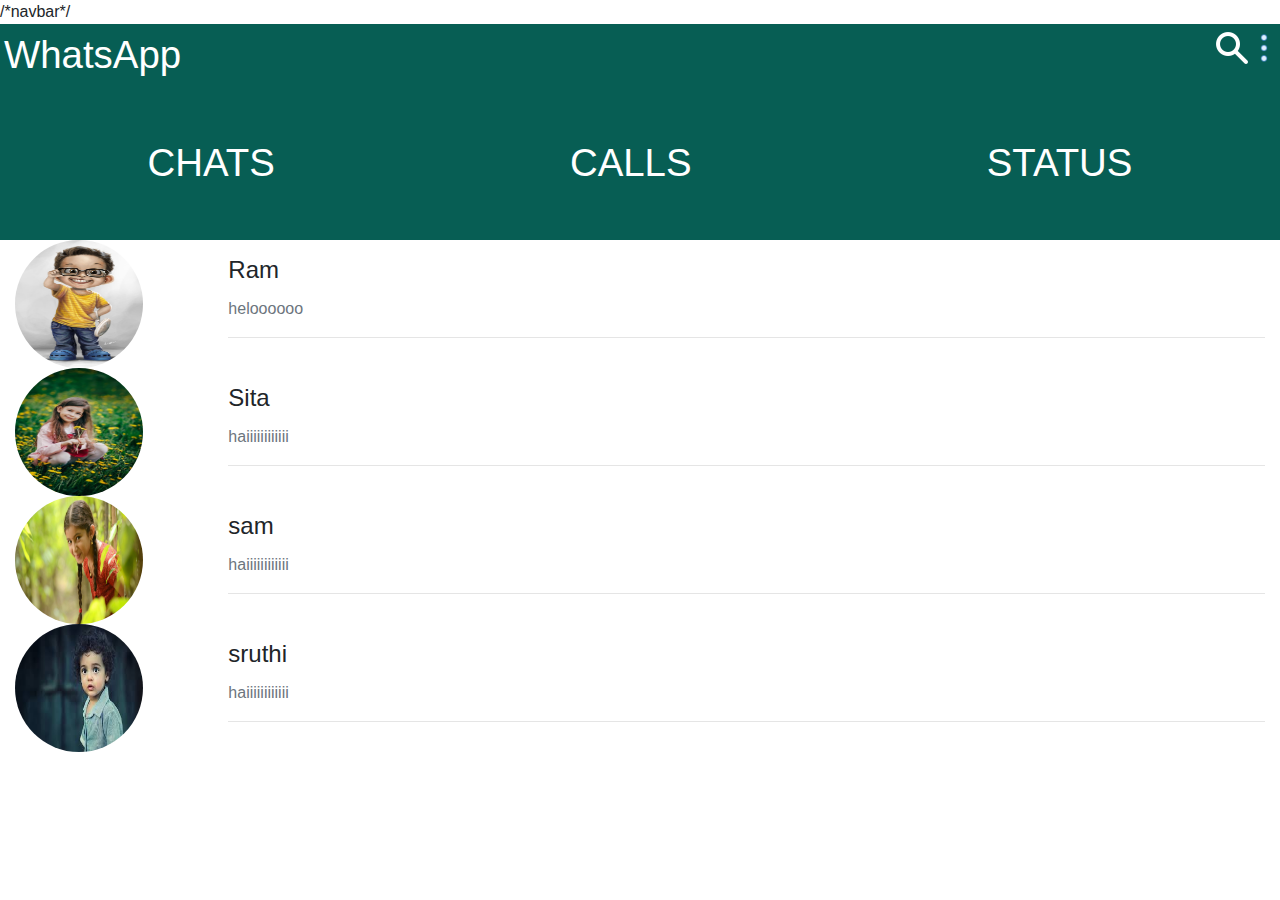
<file: index.html>
<!DOCTYPE html>
<html>
<head>
<meta name="viewport" content="width=device-width,initial-scale=1.0,user-scalable=no">
<link type="text/css" rel="stylesheet" href="index.css">
<link rel="stylesheet" href="https://maxcdn.bootstrapcdn.com/bootstrap/4.0.0/css/bootstrap.min.css" integrity="sha384-Gn5384xqQ1aoWXA+058RXPxPg6fy4IWvTNh0E263XmFcJlSAwiGgFAW/dAiS6JXm" crossorigin="anonymous">
<link rel="stylesheet" href="https://cdnjs.cloudflare.com/ajax/libs/font-awesome/4.7.0/css/font-awesome.min.css">
<title>Whatsapp design</title>
</head>
<body>
	/*navbar*/

<div class="nav navstyle mainpage">
  <div class="nav-item mt-2 ml-1">
    <h3 class="setcolor">WhatsApp</h3>
  </div>
  <div class="nav-item ml-auto mt-2 mainpage" >
  <img class="setwidth" src="search.png">
  </div>
  <div class="nav-item mt-2 mainpage" >
 <img class="setwidth" src="threedots.png">
  </div>
</div>
<div class="nav navstyle mainpage justify-content-around ">
  <div class="nav-item mt-2">
    <h6 class="setcolor">CHATS</h6>
  </div>
  <div class="nav-item mt-2">
  <h6 class="setcolor">CALLS</h6>
  </div>
  <div class="nav-item mt-2">
 <h6 class="setcolor">STATUS</h6>
  
  </div>
</div>

<div class="container-fluid">
  <div class="row flex-row flex-wrap">
    <div class="col-2 m-auto">
    <img class=" rounded-circle circle" src="boy1.jpg" alt="not loaded" >
  </div>
    <div class="col-10 mt-3">
     <h4 class="card-title">Ram</h4>
	 <p class="card-text para text-muted" >heloooooo</p>
   <hr>
    </div>
    
</div>
<div class="row flex-row flex-wrap">
    <div class="col-2 m-auto">
    <img class=" rounded-circle circle" src="girl.jpg" alt="not loaded" >
  </div>
    <div class="col-10 mt-3">
     <h4 class="card-title">Sita</h4>
   <p class="card-text para text-muted" >haiiiiiiiiiiii</p>
   <hr>
    </div>
    
</div>
<div class="row flex-row flex-wrap">
    <div class="col-2 m-auto">
    <img class=" rounded-circle circle" src="small-girl.jpg" alt="not loaded" >
  </div>
    <div class="col-10 mt-3">
     <h4 class="card-title">sam</h4>
   <p class="card-text para text-muted" >haiiiiiiiiiiii</p>
   <hr>
    </div>
    
</div>
<div class="row flex-row flex-wrap">
    <div class="col-2 m-auto">
    <img class=" rounded-circle circle" src="boy2.jpg" alt="not loaded" >
  </div>
    <div class="col-10 mt-3">
     <h4 class="card-title">sruthi</h4>
   <p class="card-text para text-muted" >haiiiiiiiiiiii</p>
   <hr>
    </div>
    
</div>  

</div>


<script src="https://code.jquery.com/jquery-3.2.1.slim.min.js" integrity="sha384-KJ3o2DKtIkvYIK3UENzmM7KCkRr/rE9/Qpg6aAZGJwFDMVNA/GpGFF93hXpG5KkN" crossorigin="anonymous"></script>
<script src="https://cdnjs.cloudflare.com/ajax/libs/popper.js/1.12.9/umd/popper.min.js" integrity="sha384-ApNbgh9B+Y1QKtv3Rn7W3mgPxhU9K/ScQsAP7hUibX39j7fakFPskvXusvfa0b4Q" crossorigin="anonymous"></script>
<script src="https://maxcdn.bootstrapcdn.com/bootstrap/4.0.0/js/bootstrap.min.js" integrity="sha384-JZR6Spejh4U02d8jOt6vLEHfe/JQGiRRSQQxSfFWpi1MquVdAyjUar5+76PVCmYl" crossorigin="anonymous"></script>
</body>
</html>
</file>
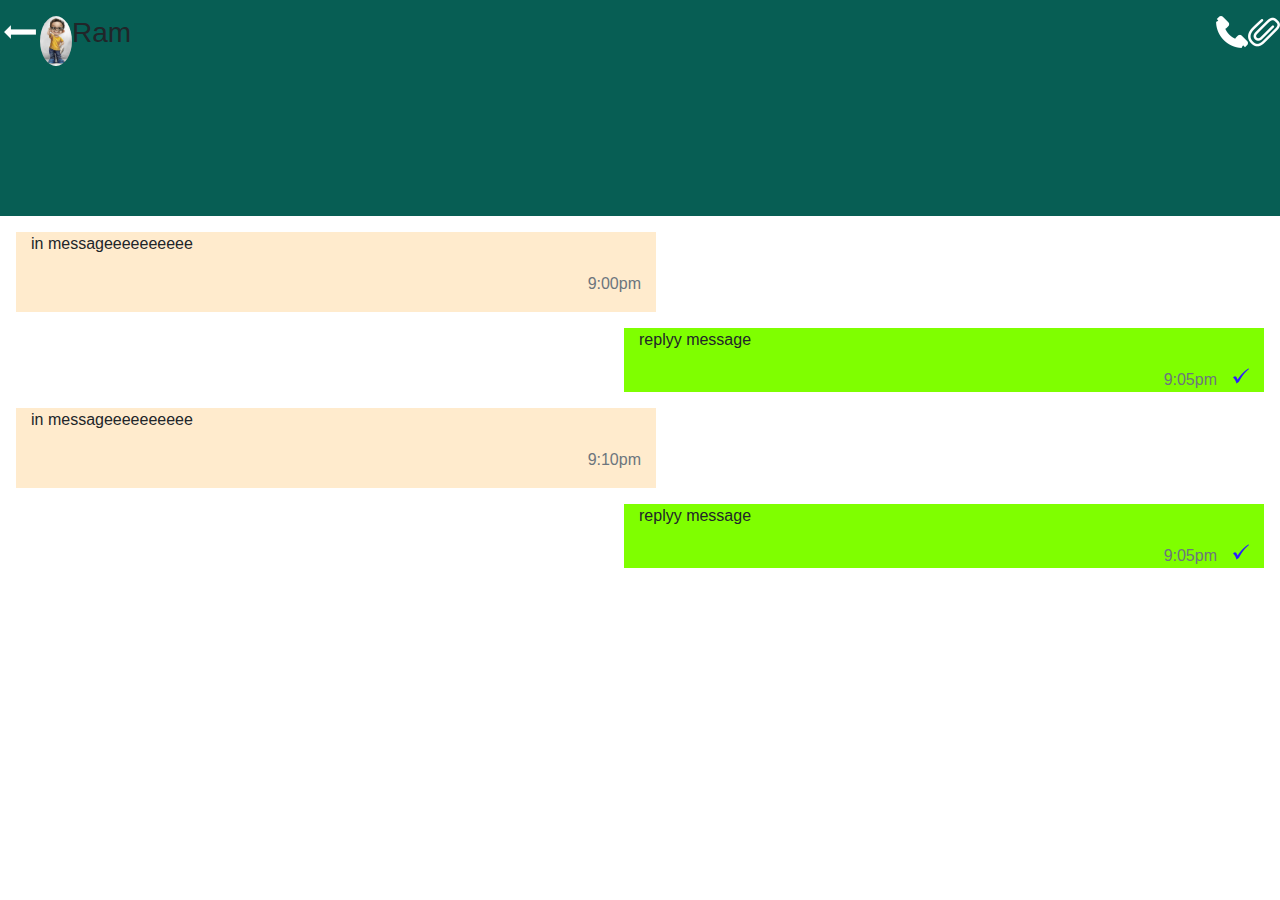
<file: chatspage.html>
<!DOCTYPE html>
<html>
<head>
<meta name="viewport" content="width=device-width,initial-scale=1.0,user-scalable=no">
<link type="text/css" rel="stylesheet" href="index.css">
<link rel="stylesheet" href="https://maxcdn.bootstrapcdn.com/bootstrap/4.0.0/css/bootstrap.min.css" integrity="sha384-Gn5384xqQ1aoWXA+058RXPxPg6fy4IWvTNh0E263XmFcJlSAwiGgFAW/dAiS6JXm" crossorigin="anonymous">
<link rel="stylesheet" href="https://cdnjs.cloudflare.com/ajax/libs/font-awesome/4.7.0/css/font-awesome.min.css">
<title>Whatsapp design</title>
</head>
<body>
<div class="nav navstyle chatview">
  <div class="nav-item mt-3 mx-1">
   <img class="setwidth" src="arrow.png">
  </div>
  <div class="nav-item mt-3" >
   <img class="rounded-circle setwidth" src="boy1.jpg" alt="not loaded" >
  </div>
  <div class="nav-item mt-3" >
  <h3>Ram</h3>
  </div>
  <div class="nav-item mt-3 ml-auto" >
 <img class="setwidth" src="phone.png">
  </div>
  <div class="nav-item mt-3" >
 <img class="setwidth" src="attach.png">
  </div>
</div>
<div class="container-fluid " >
  <div class="row d-flex flex-column">	
   <div class="col-6 m-3 inmsg d-flex flex-column" >
   <p class="changefont" pt-1>in messageeeeeeeeee</p>
   <p class="align-self-end text-muted">9:00pm</p>
   </div>
   <div class="col-6  mx-3 align-self-end  replymsg d-flex flex-column" >
   	<p class="changefont">replyy message</p>
   	<div class="align-self-end"><span class="text-muted  pr-3">9:05pm</span>
    <img src="check-mark-blue.png" alt="notick" class="imgstyle"></div>
   </div>
   <div class="col-6 m-3 inmsg d-flex flex-column" >
   	<p class="changefont">in messageeeeeeeeee</p>
   	<p class="text-muted align-self-end">9:10pm</p>
   
   </div>
   <div class="col-6  mx-3 align-self-end replymsg d-flex flex-column" >
   	<p class="changefont">replyy message</p>
   <div class="align-self-end"><span class="text-muted  pr-3">9:05pm</span>
    <img src="check-mark-blue.png" alt="notick" class="imgstyle"></div>
   </div>

  </div>




</div>








<script src="https://code.jquery.com/jquery-3.2.1.slim.min.js" integrity="sha384-KJ3o2DKtIkvYIK3UENzmM7KCkRr/rE9/Qpg6aAZGJwFDMVNA/GpGFF93hXpG5KkN" crossorigin="anonymous"></script>
<script src="https://cdnjs.cloudflare.com/ajax/libs/popper.js/1.12.9/umd/popper.min.js" integrity="sha384-ApNbgh9B+Y1QKtv3Rn7W3mgPxhU9K/ScQsAP7hUibX39j7fakFPskvXusvfa0b4Q" crossorigin="anonymous"></script>
<script src="https://maxcdn.bootstrapcdn.com/bootstrap/4.0.0/js/bootstrap.min.js" integrity="sha384-JZR6Spejh4U02d8jOt6vLEHfe/JQGiRRSQQxSfFWpi1MquVdAyjUar5+76PVCmYl" crossorigin="anonymous"></script>	
</body>
</file>
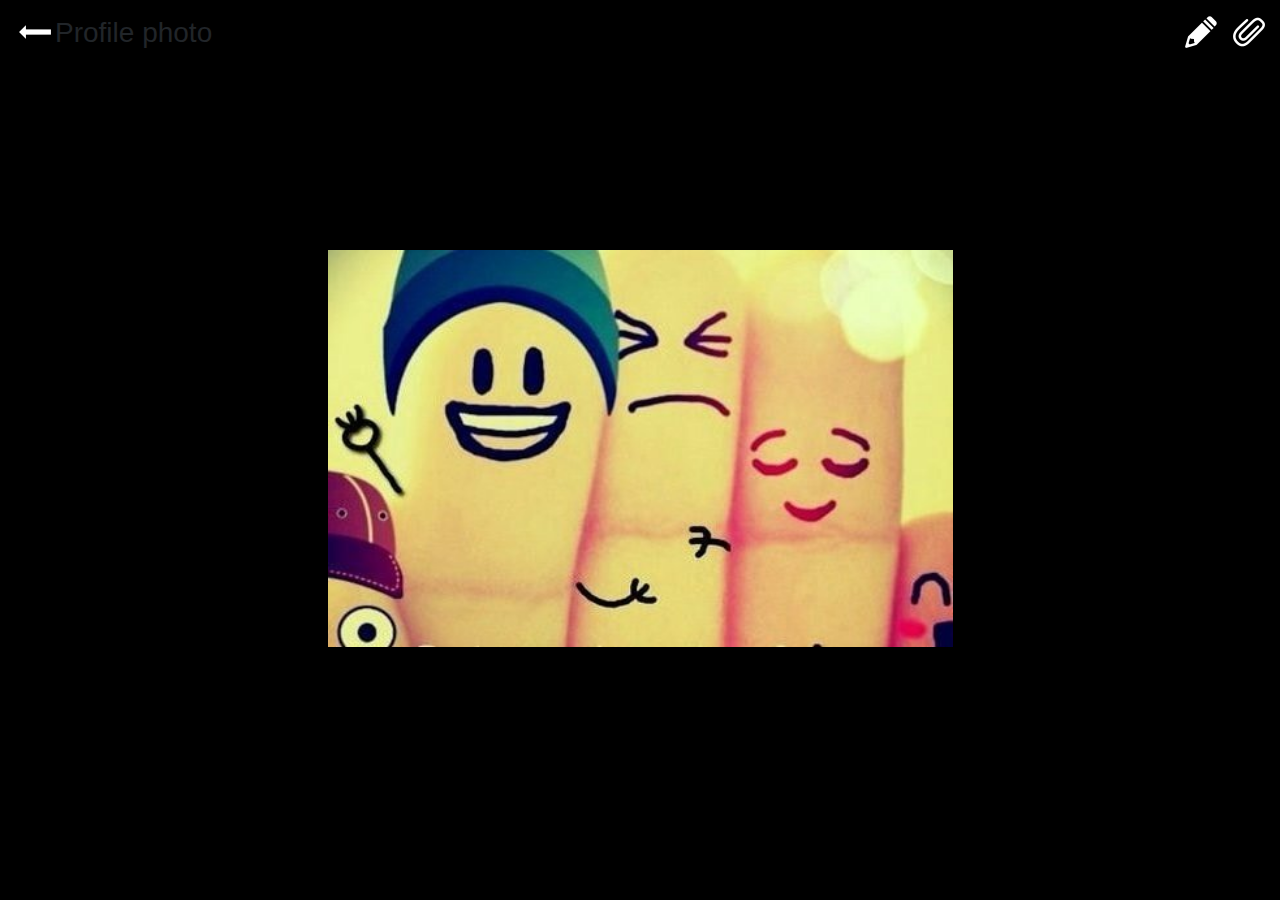
<file: profileEdit.html>
<!DOCTYPE html>
<html>
<head>
<meta name="viewport" content="width=device-width,initial-scale=1.0,user-scalable=no">
<link type="text/css" rel="stylesheet" href="index.css">
<link rel="stylesheet" href="https://maxcdn.bootstrapcdn.com/bootstrap/4.0.0/css/bootstrap.min.css" integrity="sha384-Gn5384xqQ1aoWXA+058RXPxPg6fy4IWvTNh0E263XmFcJlSAwiGgFAW/dAiS6JXm" crossorigin="anonymous">
<link rel="stylesheet" href="https://cdnjs.cloudflare.com/ajax/libs/font-awesome/4.7.0/css/font-awesome.min.css">
<title>Whatsapp design</title>
</head>
<body>
<div class="container-fluid setproperty">

  
<div class="nav navstyle ">
  <div class="nav-item mt-3 mx-1">
   <img class="setwidth" src="arrow.png">
  </div>
   <div class="nav-item mt-3" >
  <h3>Profile photo</h3>
  </div>
  <div class="nav-item mt-3 ml-auto" >
 <img class="setwidth mr-3" src="update.png">
  </div>
  <div class="nav-item mt-3" >
 <img class="setwidth" src="attach.png">
  </div>
</div>

 <img  src="dp.jpg" class="img-fluid center" alt="Card image cap">

</div>









<script src="https://code.jquery.com/jquery-3.2.1.slim.min.js" integrity="sha384-KJ3o2DKtIkvYIK3UENzmM7KCkRr/rE9/Qpg6aAZGJwFDMVNA/GpGFF93hXpG5KkN" crossorigin="anonymous"></script>
<script src="https://cdnjs.cloudflare.com/ajax/libs/popper.js/1.12.9/umd/popper.min.js" integrity="sha384-ApNbgh9B+Y1QKtv3Rn7W3mgPxhU9K/ScQsAP7hUibX39j7fakFPskvXusvfa0b4Q" crossorigin="anonymous"></script>
<script src="https://maxcdn.bootstrapcdn.com/bootstrap/4.0.0/js/bootstrap.min.js" integrity="sha384-JZR6Spejh4U02d8jOt6vLEHfe/JQGiRRSQQxSfFWpi1MquVdAyjUar5+76PVCmYl" crossorigin="anonymous"></script>	
</body>
</file>
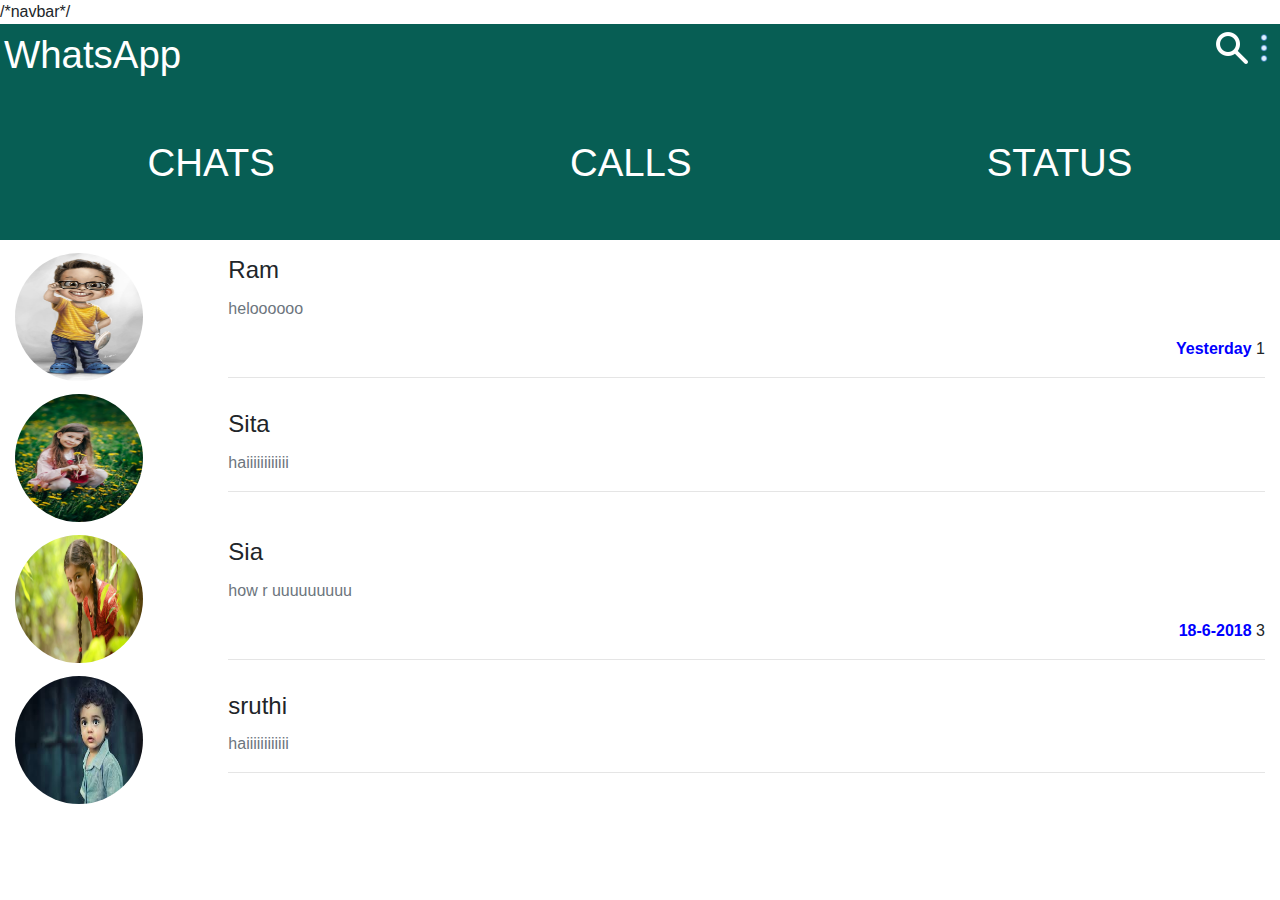
<file: unread.html>
<!DOCTYPE html>
<html>
<head>
<meta name="viewport" content="width=device-width,initial-scale=1.0,user-scalable=no">
<link type="text/css" rel="stylesheet" href="index.css">
<link rel="stylesheet" href="https://maxcdn.bootstrapcdn.com/bootstrap/4.0.0/css/bootstrap.min.css" integrity="sha384-Gn5384xqQ1aoWXA+058RXPxPg6fy4IWvTNh0E263XmFcJlSAwiGgFAW/dAiS6JXm" crossorigin="anonymous">
<link rel="stylesheet" href="https://cdnjs.cloudflare.com/ajax/libs/font-awesome/4.7.0/css/font-awesome.min.css">
<title>Whatsapp design</title>
</head>
<body>
	/*navbar*/

<div class="nav navstyle mainpage">
  <div class="nav-item mt-2 ml-1">
    <h3 class="setcolor">WhatsApp</h3>
  </div>
  <div class="nav-item ml-auto mt-2 mainpage" >
  <img class="setwidth" src="search.png">
  </div>
  <div class="nav-item mt-2 mainpage" >
 <img class="setwidth" src="threedots.png">
  </div>
</div>
<div class="nav navstyle mainpage justify-content-around ">
  <div class="nav-item mt-2">
    <h6 class="setcolor">CHATS</h6>
  </div>
  <div class="nav-item mt-2">
  <h6 class="setcolor">CALLS</h6>
  </div>
  <div class="nav-item mt-2">
 <h6 class="setcolor">STATUS</h6>
  
  </div>
</div>

<div class="container-fluid">
  <div class="row flex-row flex-wrap">
    <div class="col-2 m-auto">
    <img class=" rounded-circle circle" src="boy1.jpg" alt="not loaded" >
  </div>
    <div class="col-10 mt-3">
      <div class="d-flex flex-column">
     <h4 class="card-title">Ram</h4>
     <p class="card-text para text-muted">heloooooo</p>
     <div class="align-self-end">
	   
     <span  style="color:#0000FF; font-weight:bolder;">Yesterday</span>
     <span class="dot align-self-end" style="color:#0000FF,font-weight:bolder">1</span>
    </div>
    </div>
   <hr>
    </div>
    
</div>
<div class="row flex-row flex-wrap">
    <div class="col-2 m-auto">
    <img class=" rounded-circle circle" src="girl.jpg" alt="not loaded" >
  </div>
    <div class="col-10 mt-3">
     <h4 class="card-title">Sita</h4>
   <p class="card-text para text-muted" >haiiiiiiiiiiii</p>
   <hr>
    </div>
    
</div>
<div class="row flex-row flex-wrap">
    <div class="col-2 m-auto">
    <img class=" rounded-circle circle" src="small-girl.jpg" alt="not loaded" >
  </div>
    <div class="col-10 mt-3">

     <div class="d-flex flex-column">
     <h4 class="card-title">Sia</h4>
     <p class="card-text para text-muted">how r uuuuuuuuu</p>
     <div class="align-self-end">
     
     <span  style="color:#0000FF; font-weight:bolder;">18-6-2018</span>
     <span class="dot align-self-end" style="background-color:#0000FF,font-weight:bolder">3</span>
    </div>
    </div>
   <hr>
    </div>
    
</div>
<div class="row flex-row flex-wrap">
    <div class="col-2 m-auto">
    <img class=" rounded-circle circle" src="boy2.jpg" alt="not loaded" >
  </div>
    <div class="col-10 mt-3">
     <h4 class="card-title">sruthi</h4>
   <p class="card-text para text-muted" >haiiiiiiiiiiii</p>
   <hr>
    </div>
    
</div>  

</div>


<script src="https://code.jquery.com/jquery-3.2.1.slim.min.js" integrity="sha384-KJ3o2DKtIkvYIK3UENzmM7KCkRr/rE9/Qpg6aAZGJwFDMVNA/GpGFF93hXpG5KkN" crossorigin="anonymous"></script>
<script src="https://cdnjs.cloudflare.com/ajax/libs/popper.js/1.12.9/umd/popper.min.js" integrity="sha384-ApNbgh9B+Y1QKtv3Rn7W3mgPxhU9K/ScQsAP7hUibX39j7fakFPskvXusvfa0b4Q" crossorigin="anonymous"></script>
<script src="https://maxcdn.bootstrapcdn.com/bootstrap/4.0.0/js/bootstrap.min.js" integrity="sha384-JZR6Spejh4U02d8jOt6vLEHfe/JQGiRRSQQxSfFWpi1MquVdAyjUar5+76PVCmYl" crossorigin="anonymous"></script>
</body>
</html>
</file>
<file: index.css>
.html,.body{
	 position: relative;
     height: 100vh;
	width: 100vw;
}

.mainpage{
	background-color: #075e54;
    height: 12vh;
}
.chatview{
	background-color: #075e54;
    height: 24vh;
}
.profileview{
	background-color: #075e54;
    height: 24vh;
}
li {
	display: block;
}
.setwidth{
 width: 2rem;

}
.setimage{
	position:relative;
	width:100%;
	height:100%;

}
.circle {

width:10vmax;
height:10vmax;
background-size: cover;
background-position: center center;
}
.para{
	overflow: hidden;
}
.setcolor{
	color: #FFFFFF;
	font-size: 3vmax;
}
.inmsg{
	background-color: #FFEBCD;
	 width:40vw;
	
}
.replymsg{
	background-color: #7FFF00;
	 width:40vw;
	
}
.imgstyle{
	float:right;
	width:1rem;
}
.center {
    display: block;
    margin-left: auto;
    margin-right: auto;
    margin-top:	15vmax;
    width: 50%;
}
.setproperty{
	background-color:#000000;
	min-width: 100vw;
	min-height: 100vh;
}
.changefont{
 font-size: 1rem;

}
</file>
